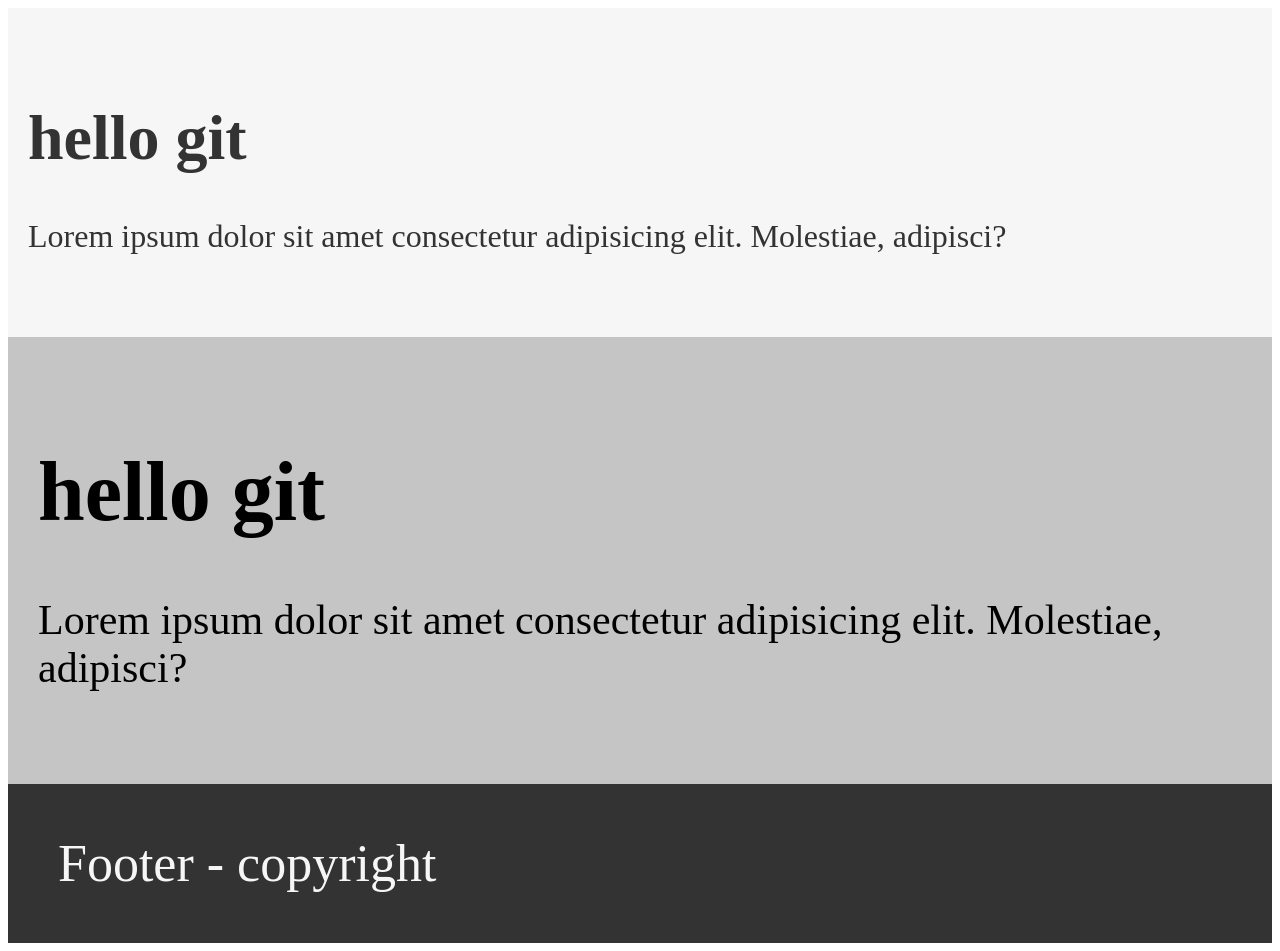
<file: index.html>
<!DOCTYPE html>
<html lang="en">
<head>
  <meta charset="UTF-8">
  <meta name="viewport" content="width=device-width, initial-scale=1.0">
  <link rel="stylesheet" href="./main.css">
  <title>git lesson</title>
  <link rel="stylesheet" href="./main.css">
</head>
<body>
  <header class="header">
    <h1>hello git</h1>
    
    <p>
      Lorem ipsum dolor sit amet consectetur adipisicing elit. Molestiae, adipisci?
    </p>
  </header>

  <main class="content">
    <h1>hello git</h1>

    <p>
      Lorem ipsum dolor sit amet consectetur adipisicing elit. Molestiae, adipisci?
    </p>
  </main>

  <footer class="footer">
    Footer - copyright
  </footer>
</body>
</html>
</file>
<file: main.css>
.header {
  padding: 50px 20px;
  color: #333333;
  background-color: #f6f6f6;
  font-size: 32px;
}

.content {
  padding: 50px 30px;
  font-size: 42px;
  background-color: #c5c5c5;
}

.footer {
  padding: 50px;
  font-size: 52px;
  color: #f6f6f6;
  background-color: #333333;
}
</file>
